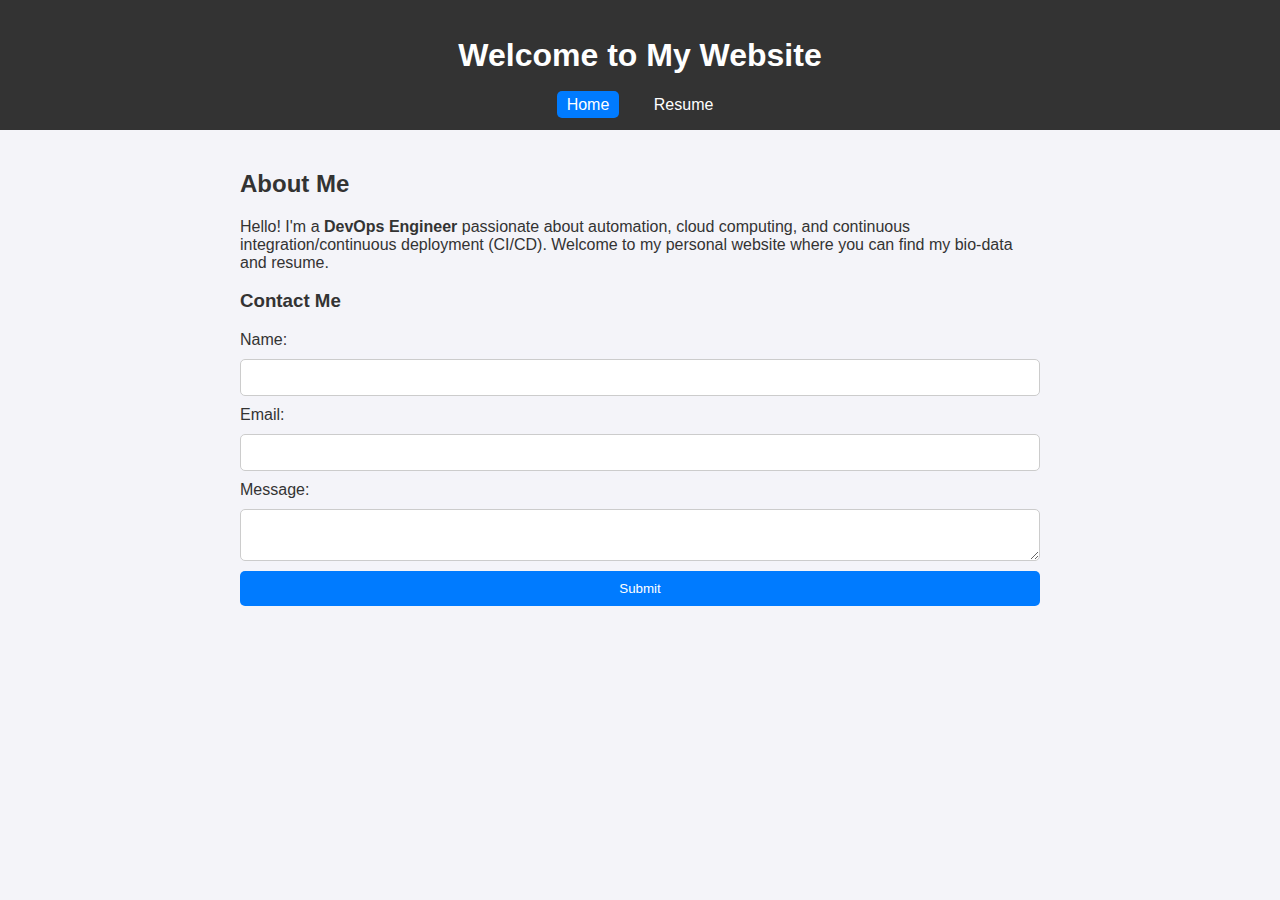
<file: index.html>
<!DOCTYPE html>
<html lang="en">
<head>
    <meta charset="UTF-8">
    <meta name="viewport" content="width=device-width, initial-scale=1.0">
    <title>My Bio-data</title>
    <link rel="stylesheet" href="style.css">
</head>
<body>
    <header>
        <h1>Welcome to My Website</h1>
        <nav>
            <a href="index.html" class="active">Home</a>
            <a href="resume.html">Resume</a>
        </nav>
    </header>
    <main>
        <h2>About Me</h2>
        <p>
            Hello! I'm a <strong>DevOps Engineer</strong> passionate about automation, cloud computing, and continuous integration/continuous deployment (CI/CD). 
            Welcome to my personal website where you can find my bio-data and resume.
        </p>
        <section>
            <h3>Contact Me</h3>
            <form id="contact-form">
                <label for="name">Name:</label>
                <input type="text" id="name" name="name" required>
                
                <label for="email">Email:</label>
                <input type="email" id="email" name="email" required>
                
                <label for="message">Message:</label>
                <textarea id="message" name="message" required></textarea>
                
                <button type="submit">Submit</button>
            </form>
            <p id="form-feedback"></p>
        </section>
    </main>
   
    <script src="script.js"></script>
</body>
</html>
</file>
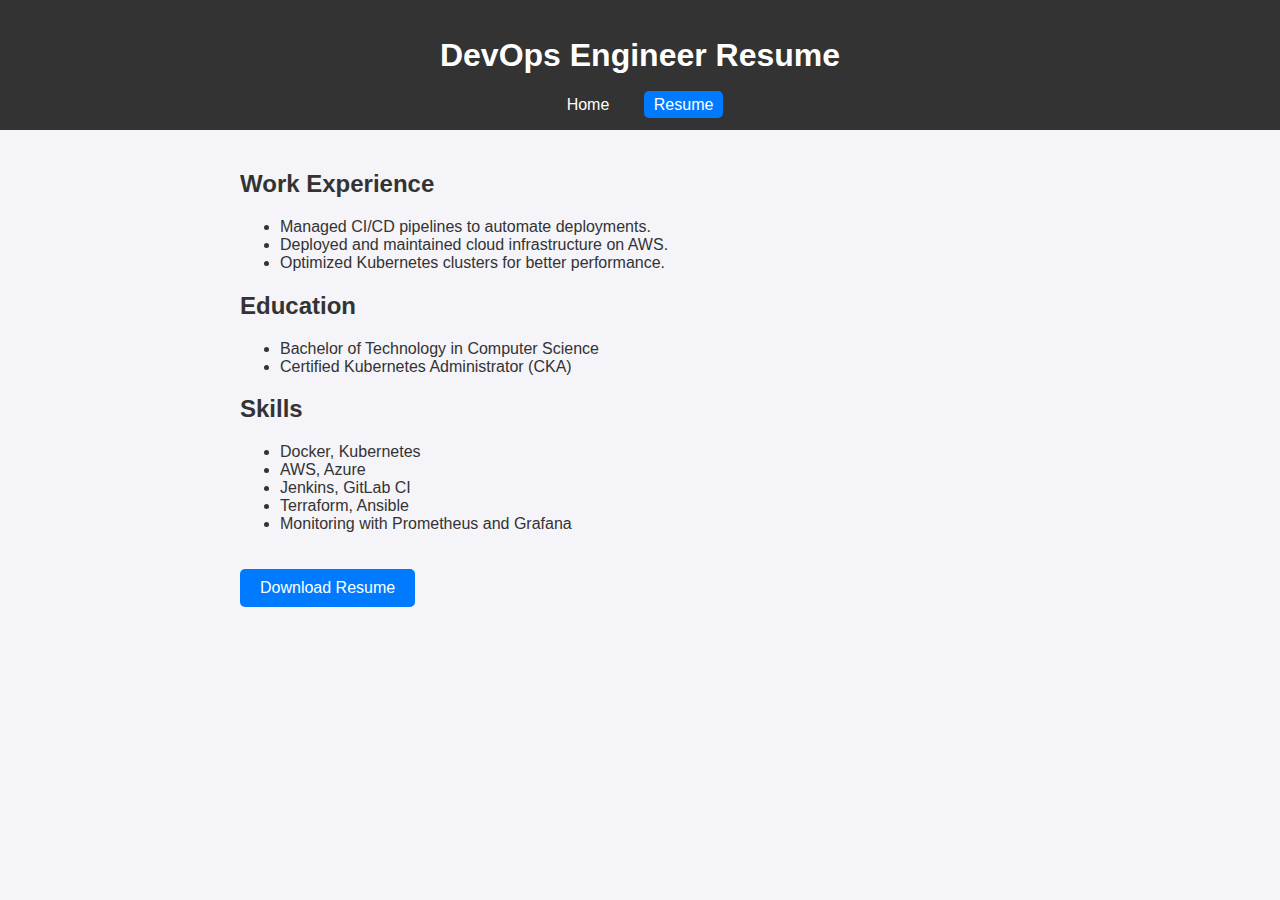
<file: resume.html>
<!DOCTYPE html>
<html lang="en">
<head>
    <meta charset="UTF-8">
    <meta name="viewport" content="width=device-width, initial-scale=1.0">
    <title>Resume</title>
    <link rel="stylesheet" href="style.css">
</head>
<body>
    <header>
        <h1>DevOps Engineer Resume</h1>
        <nav>
            <a href="index.html">Home</a>
            <a href="resume.html" class="active">Resume</a>
        </nav>
    </header>
    <main>
        <section>
            <h2>Work Experience</h2>
            <ul>
                <li>Managed CI/CD pipelines to automate deployments.</li>
                <li>Deployed and maintained cloud infrastructure on AWS.</li>
                <li>Optimized Kubernetes clusters for better performance.</li>
            </ul>
        </section>
        
        <section>
            <h2>Education</h2>
            <ul>
                <li>Bachelor of Technology in Computer Science</li>
                <li>Certified Kubernetes Administrator (CKA)</li>
            </ul>
        </section>
        
        <section>
            <h2>Skills</h2>
            <ul>
                <li>Docker, Kubernetes</li>
                <li>AWS, Azure</li>
                <li>Jenkins, GitLab CI</li>
                <li>Terraform, Ansible</li>
                <li>Monitoring with Prometheus and Grafana</li>
            </ul>
        </section>
        
        <a href="resume.pdf" download class="download-btn">Download Resume</a>
    </main>
    
</body>
</html>
</file>
<file: style.css>
/* Body and Header */
body {
    font-family: Arial, sans-serif;
    margin: 0;
    padding: 0;
    background-color: #f4f4f9;
    color: #333;
}

header {
    background-color: #333;
    color: #fff;
    padding: 1em 0;
    text-align: center;
}

nav a {
    margin: 0 10px;
    color: #fff;
    text-decoration: none;
    padding: 5px 10px;
    border-radius: 5px;
}

nav a.active {
    background-color: #007BFF;
    color: #fff;
}

nav a:hover {
    text-decoration: underline;
}

/* Main Content */
main {
    padding: 20px;
    max-width: 800px;
    margin: auto;
}

/* Form Styling */
form {
    display: flex;
    flex-direction: column;
    gap: 10px;
}

input, textarea, button {
    padding: 10px;
    border: 1px solid #ccc;
    border-radius: 5px;
}

button {
    background-color: #007BFF;
    color: white;
    border: none;
    cursor: pointer;
}

button:hover {
    background-color: #0056b3;
}

/* Footer */
footer {
    text-align: center;
    padding: 1em 0;
    background-color: #333;
    color: #fff;
}

/* Download Button */
.download-btn {
    display: inline-block;
    margin-top: 20px;
    padding: 10px 20px;
    background-color: #007BFF;
    color: white;
    text-decoration: none;
    border-radius: 5px;
}

.download-btn:hover {
    background-color: #0056b3;
}
</file>
